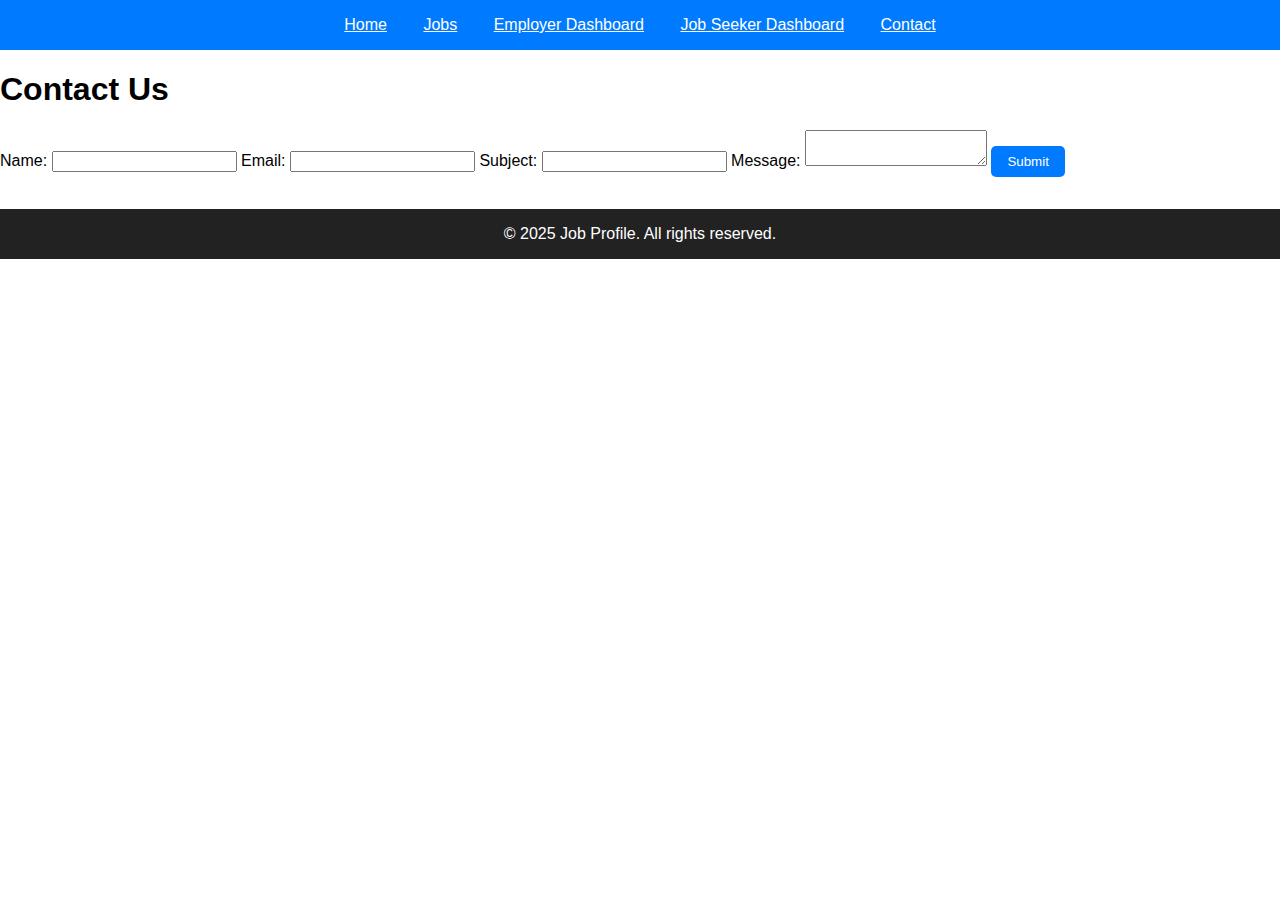
<file: contact.html>
<!DOCTYPE html>
<html lang="en">
<head>
    <meta charset="UTF-8">
    <meta name="viewport" content="width=device-width, initial-scale=1.0">
    <title>Contact Us</title>
    <link rel="stylesheet" href="styles.css">
    <script src="script.js"></script>
</head>
<body>
    <main>
        <section class="contact">
            <h1>Contact Us</h1>
            <form>
                <label for="name">Name:</label>
                <input type="text" id="name" name="name" required>

                <label for="email">Email:</label>
                <input type="email" id="email" name="email" required>

                <label for="subject">Subject:</label>
                <input type="text" id="subject" name="subject" required>

                <label for="message">Message:</label>
                <textarea id="message" name="message" required></textarea>

                <button type="submit">Submit</button>
            </form>
        </section>
    </main>
</body>
</html>
</file>
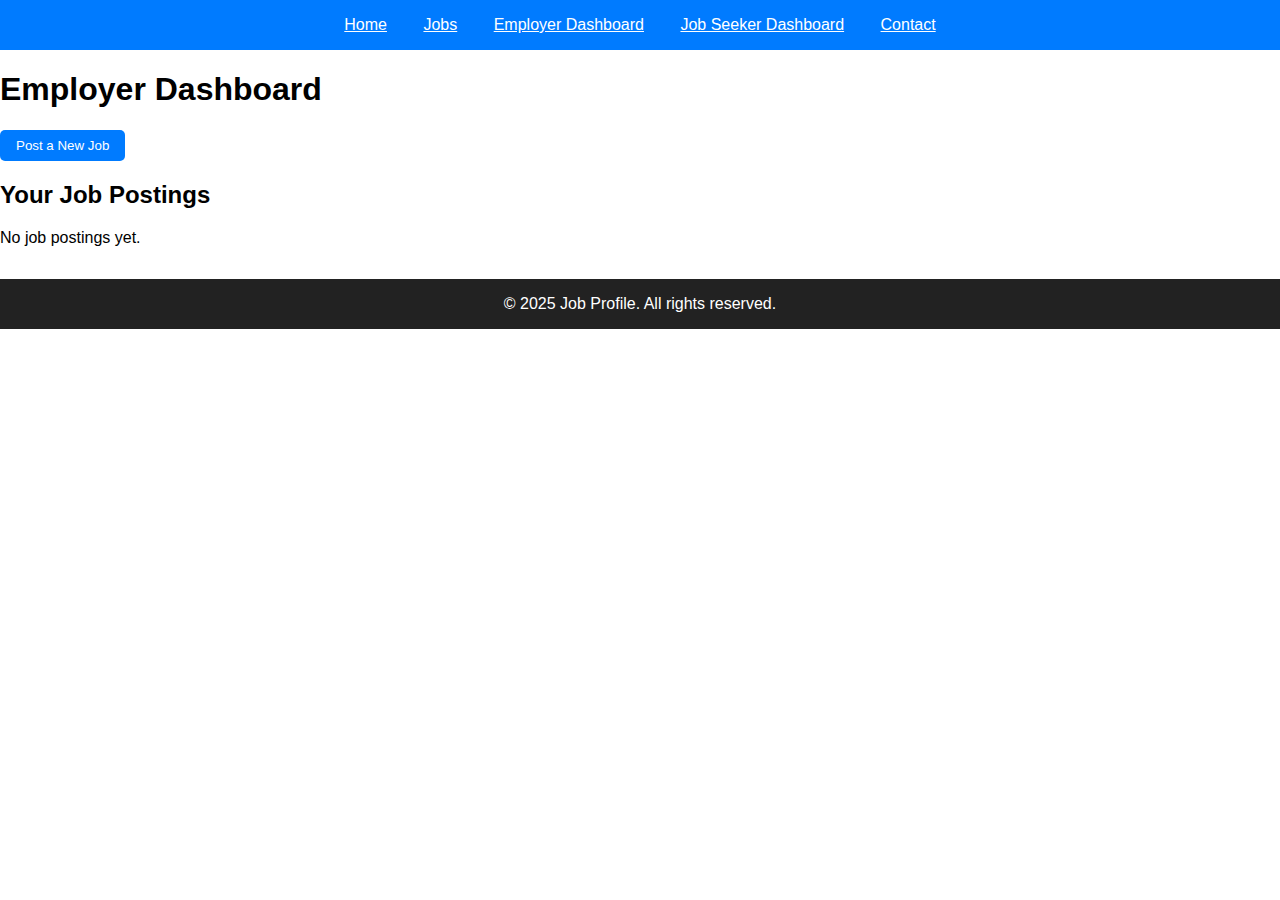
<file: employer-dashboard.html>
<!DOCTYPE html>
<html lang="en">
<head>
    <meta charset="UTF-8">
    <meta name="viewport" content="width=device-width, initial-scale=1.0">
    <title>Employer Dashboard</title>
    <link rel="stylesheet" href="styles.css">
    <script src="script.js"></script>
</head>
<body>
    <main>
        <section class="dashboard">
            <h1>Employer Dashboard</h1>
            <button id="post-job-btn">Post a New Job</button>
            <div class="job-postings">
                <h2>Your Job Postings</h2>
                <p>No job postings yet.</p>
            </div>
        </section>
    </main>
    <script>
        document.addEventListener('DOMContentLoaded', () => {
            const postJobButton = document.getElementById('post-job-btn');
            const jobPostingsDiv = document.querySelector('.job-postings');

            // Load saved jobs from localStorage
            const savedJobs = JSON.parse(localStorage.getItem('jobPostings')) || [];
            if (savedJobs.length > 0) {
                jobPostingsDiv.innerHTML = '<h2>Your Job Postings</h2>' + savedJobs.map(job => `
                    <div class="job-card">
                        <h2>${job.title}</h2>
                        <p>Company: ${job.company}</p>
                        <p>Location: ${job.location}</p>
                        <p>Type: ${job.type}</p>
                        <p>${job.description}</p>
                    </div>
                `).join('');
            }

            postJobButton.addEventListener('click', () => {
                const formHTML = `
                    <form id="post-job-form">
                        <label for="job-title">Job Title:</label>
                        <input type="text" id="job-title" name="job-title" required>

                        <label for="company-name">Company Name:</label>
                        <input type="text" id="company-name" name="company-name" required>

                        <label for="location">Location:</label>
                        <input type="text" id="location" name="location" required>

                        <label for="job-type">Job Type:</label>
                        <select id="job-type" name="job-type" required>
                            <option value="Full-time">Full-time</option>
                            <option value="Part-time">Part-time</option>
                            <option value="Remote">Remote</option>
                        </select>

                        <label for="description">Description:</label>
                        <textarea id="description" name="description" required></textarea>

                        <button type="submit">Submit</button>
                    </form>
                `;

                jobPostingsDiv.innerHTML = formHTML;

                const form = document.getElementById('post-job-form');
                form.addEventListener('submit', (e) => {
                    e.preventDefault();
                    const jobTitle = document.getElementById('job-title').value;
                    const companyName = document.getElementById('company-name').value;
                    const location = document.getElementById('location').value;
                    const jobType = document.getElementById('job-type').value;
                    const description = document.getElementById('description').value;

                    const newJob = {
                        title: jobTitle,
                        company: companyName,
                        location: location,
                        type: jobType,
                        description: description
                    };

                    savedJobs.push(newJob);
                    localStorage.setItem('jobPostings', JSON.stringify(savedJobs));

                    const newJobHTML = `
                        <div class="job-card">
                            <h2>${jobTitle}</h2>
                            <p>Company: ${companyName}</p>
                            <p>Location: ${location}</p>
                            <p>Type: ${jobType}</p>
                            <p>${description}</p>
                        </div>
                    `;

                    jobPostingsDiv.innerHTML = '<h2>Your Job Postings</h2>' + savedJobs.map(job => `
                        <div class="job-card">
                            <h2>${job.title}</h2>
                            <p>Company: ${job.company}</p>
                            <p>Location: ${job.location}</p>
                            <p>Type: ${job.type}</p>
                            <p>${job.description}</p>
                        </div>
                    `).join('');

                    alert('Job posted successfully!');
                });
            });
        });
    </script>
</body>
</html>
</file>
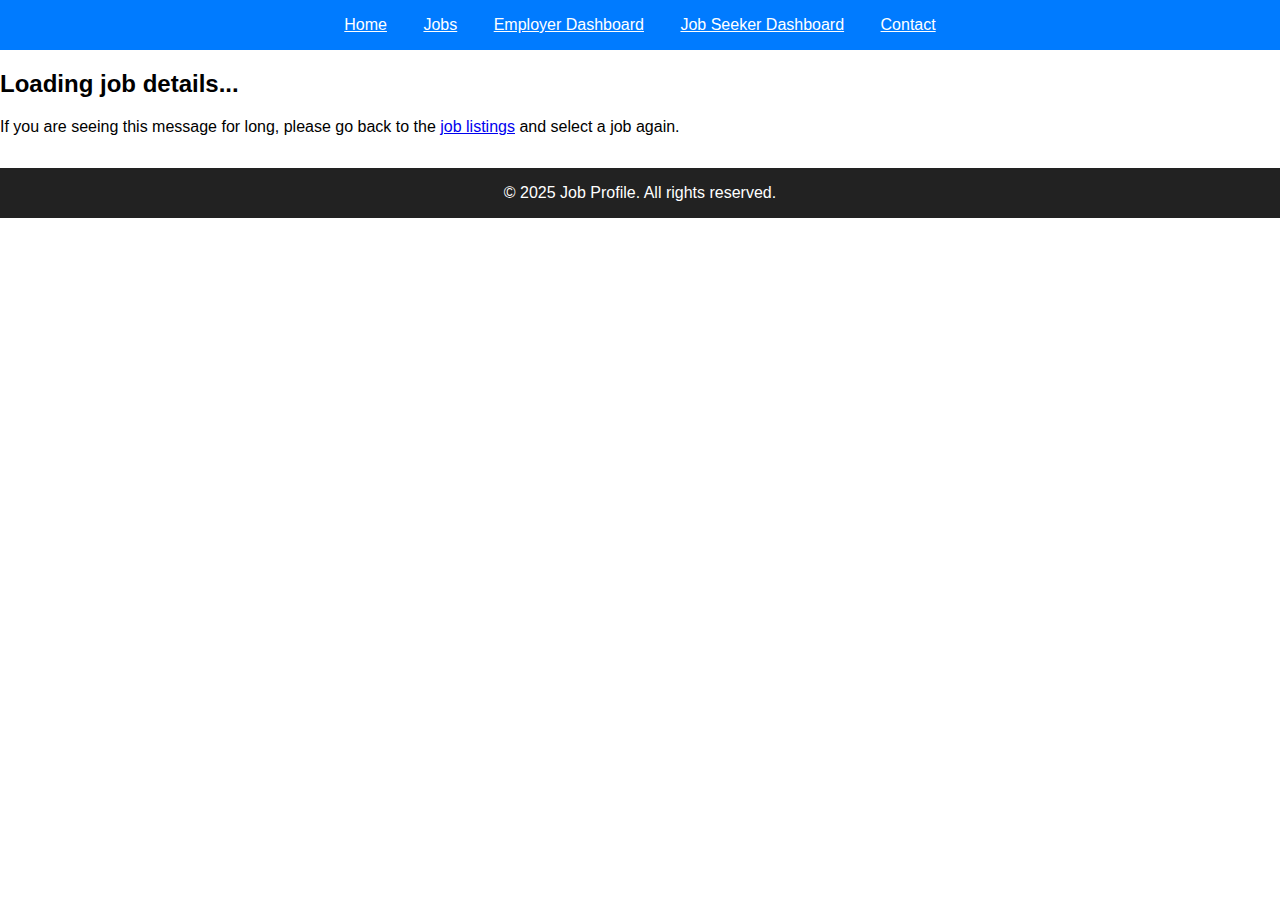
<file: job-details.html>
<!DOCTYPE html>
<html lang="en">
<head>
    <meta charset="UTF-8">
    <meta name="viewport" content="width=device-width, initial-scale=1.0">
    <title>Job Details</title>
    <link rel="stylesheet" href="styles.css">
</head>
<body>
    <main>
        <section class="job-details">
            <div id="job-details">
                <h2>Loading job details...</h2>
                <p>If you are seeing this message for long, please go back to the <a href="job-listings.html">job listings</a> and select a job again.</p>
            </div>
        </section>
    </main>
    <script src="script.js"></script>
</body>
</html>
</file>
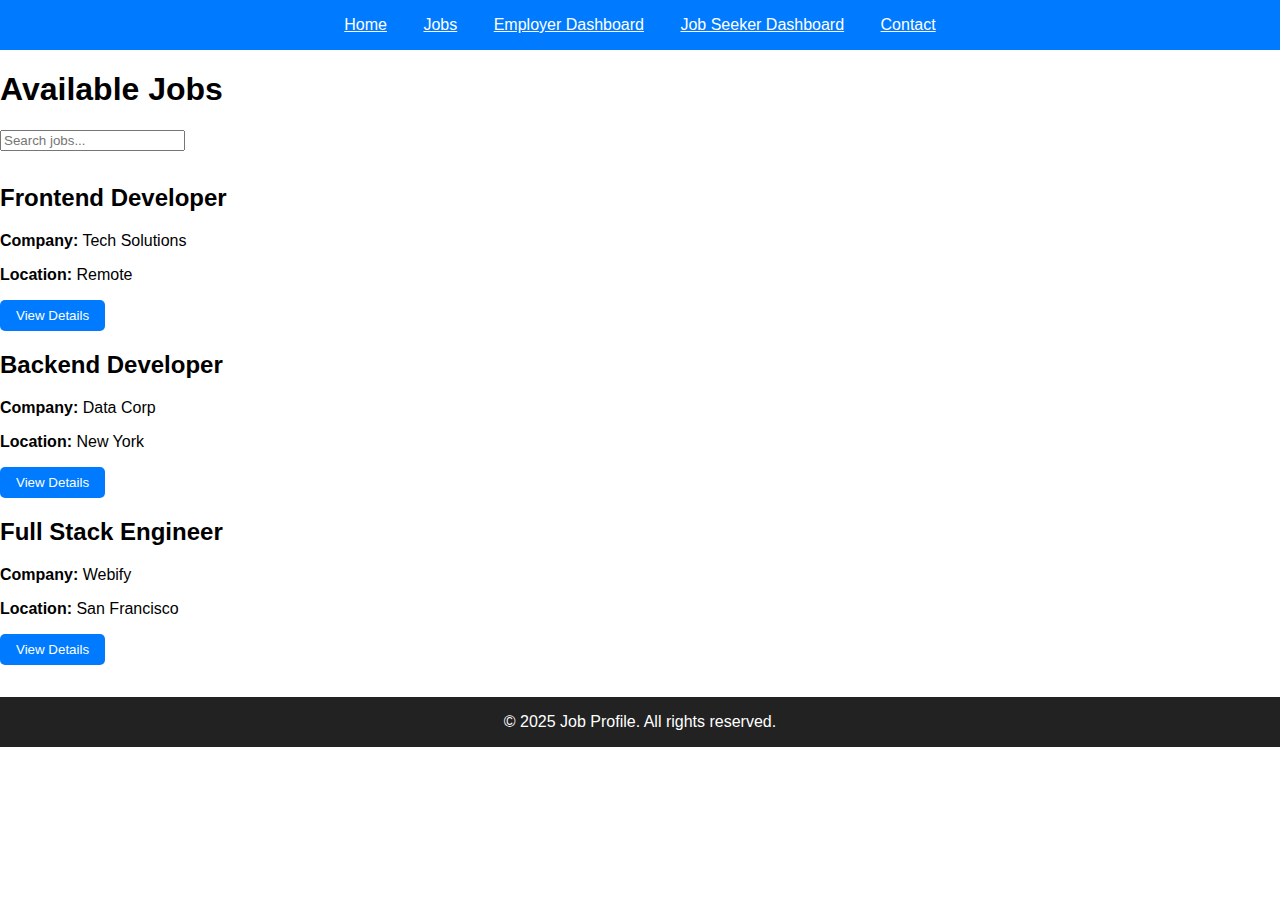
<file: job-listings.html>
<!DOCTYPE html>
<html lang="en">
<head>
    <meta charset="UTF-8">
    <meta name="viewport" content="width=device-width, initial-scale=1.0">
    <title>Job Listings</title>
    <link rel="stylesheet" href="styles.css">
    <script src="script.js"></script>
</head>
<body>
    <main>
        <section class="job-listings">
            <h1>Available Jobs</h1>
            <input id="search-bar" type="text" placeholder="Search jobs..." style="margin-bottom:1em;">
            <div id="job-listings"></div>
        </section>
    </main>
</body>
</html>
</file>
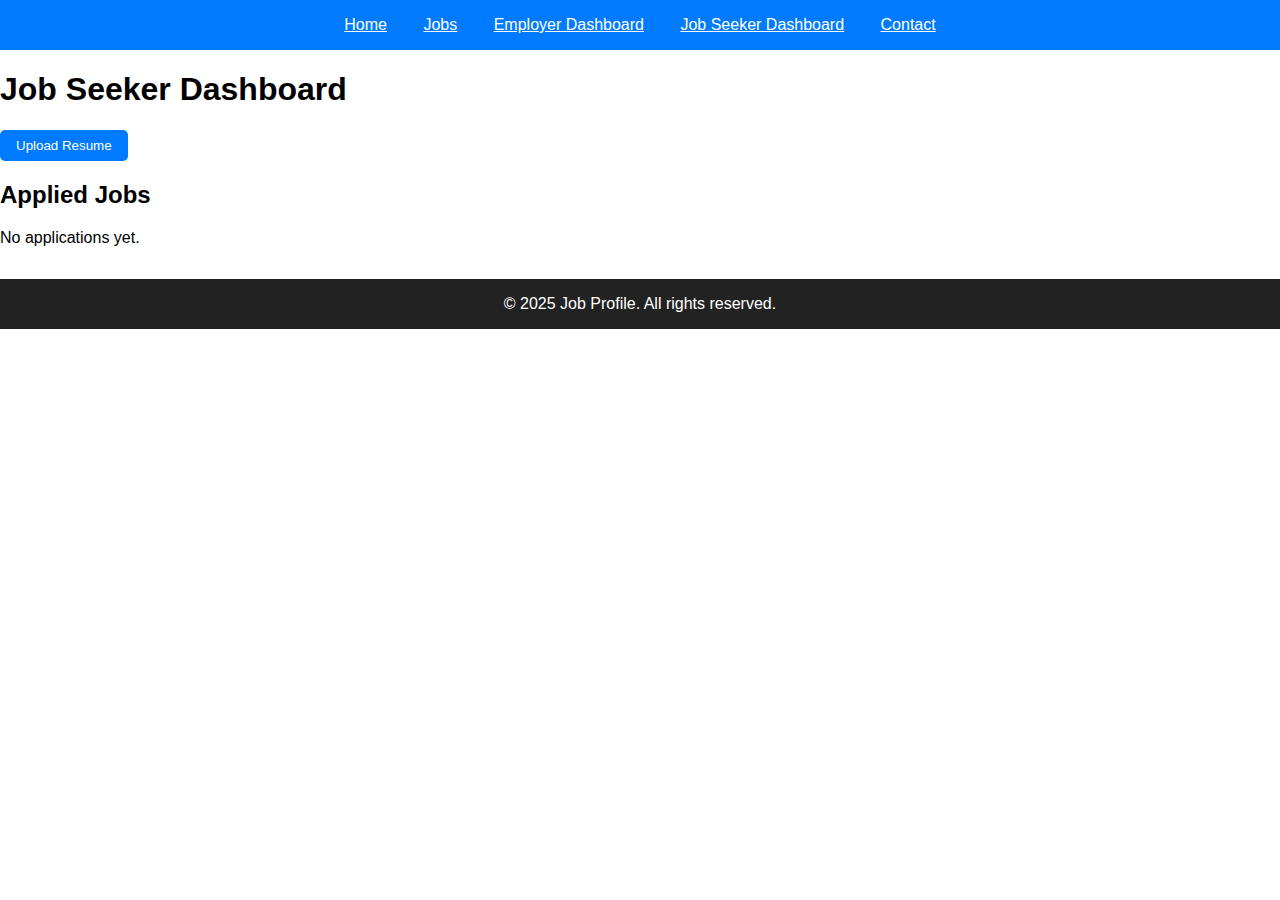
<file: job-seeker-dashboard.html>
<!DOCTYPE html>
<html lang="en">
<head>
    <meta charset="UTF-8">
    <meta name="viewport" content="width=device-width, initial-scale=1.0">
    <title>Job Seeker Dashboard</title>
    <link rel="stylesheet" href="styles.css">
    <script src="script.js"></script>
</head>
<body>
    <main>
        <section class="dashboard">
            <h1>Job Seeker Dashboard</h1>
            <button id="upload-resume-btn">Upload Resume</button>
            <div class="applied-jobs">
                <h2>Applied Jobs</h2>
                <p>No applications yet.</p>
            </div>
        </section>
    </main>
</body>
</html>
</file>
<file: styles.css>
/* General Styles */
body {
    font-family: Arial, sans-serif;
    margin: 0;
    padding: 0;
    box-sizing: border-box;
}

header {
    background-color: #333;
    color: white;
    padding: 1rem 0;
}

.navbar {
    display: flex;
    justify-content: space-between;
    align-items: center;
    padding: 0 2rem;
}

.nav-links {
    list-style: none;
    display: flex;
    gap: 1rem;
}

.nav-links a {
    color: white;
    text-decoration: none;
    font-weight: bold;
}

.hero {
    text-align: center;
    padding: 5rem 2rem;
    background: url('hero-image.jpg') no-repeat center center/cover;
    color: white;
}

button {
    background-color: #007BFF;
    color: white;
    border: none;
    padding: 0.5rem 1rem;
    cursor: pointer;
    border-radius: 5px;
}

button:hover {
    background-color: #0056b3;
}

footer {
    text-align: center;
    padding: 1rem;
    background-color: #333;
    color: white;
}
</file>
